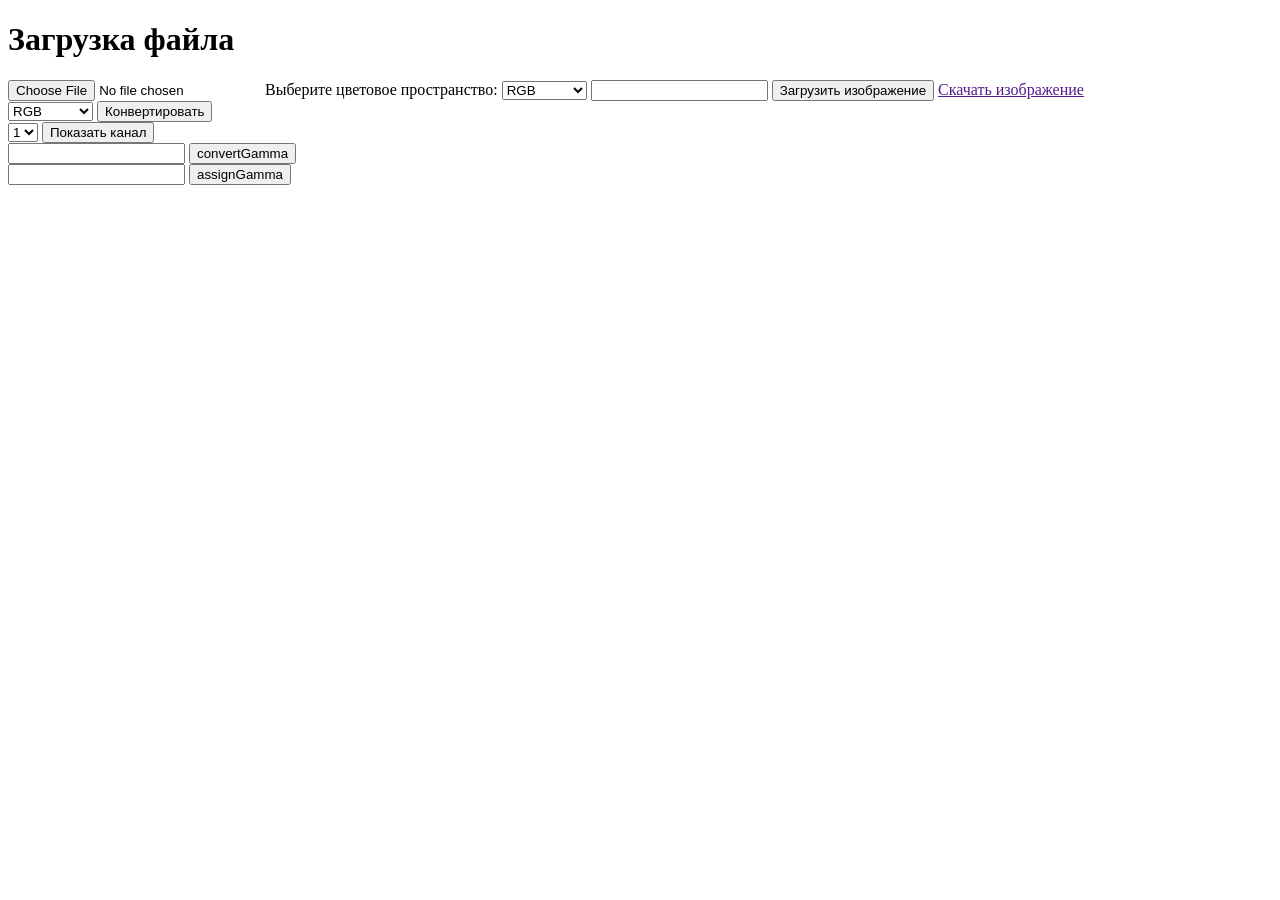
<file: index.html>
<!DOCTYPE html>
<html lang="en">
<head>
    <meta charset="UTF-8">
    <meta name="viewport" content="width=device-width, initial-scale=1.0">
    <title>Форма загрузки файла</title>
    <link rel="stylesheet" type="text/css" href="css/style.css">
    <script src="https://code.jquery.com/jquery-3.6.0.min.js"></script>
</head>
<body>

<h1>Загрузка файла</h1>

<!--<form id="uploadForm" enctype="multipart/form-data">-->
<!--    <input type="file" name="photo" id="file">-->
<!--    <label for="colorSpace">Выберите цветовое пространство:</label>-->
<!--    <select name="colorSpace" id="colorSpace">-->
<!--        <option value="RGB">RGB</option>-->
<!--        <option value="HSL">HSL</option>-->
<!--        <option value="HSV">HSV</option>-->
<!--    </select>-->
<!--    <button type="submit" id="submitButton" onclick="upload()">Загрузить изображение</button>-->
<!--</form>-->

<!--<form id="fileUploadForm" enctype="multipart/form-data">-->
<input type="file" id="file">
<label for="colorSpace">Выберите цветовое пространство:</label>
<select name="colorSpace" id="colorSpace">
    <option value="RGB">RGB</option>
    <option value="HSL">HSL</option>
    <option value="HSV">HSV</option>
    <option class="converterType" value="YCbCr601">YCbCr601</option>
    <option class="converterType" value="YCbCr709">YCbCr709</option>
    <option class="converterType" value="YCoCg">YCoCg</option>
    <option class="converterType" value="CMY">CMY</option>
</select>
<label>
    <input type="number" id="gamma" name="gamma" step="any">
</label>
<button onclick="upload()" enctype="multipart/form-data">Загрузить изображение</button>
<a id="downloadLink" href="" download>Скачать изображение</a>

<form id="imageForm" enctype="multipart/form-data">
    <label>
        <select name="toColorSpace">
            <option class="converterType" value="RGB">RGB</option>
            <option class="converterType" value="HSL">HSL</option>
            <option class="converterType" value="HSV">HSV</option>
            <option class="converterType" value="YCbCr601">YCbCr601</option>
            <option class="converterType" value="YCbCr709">YCbCr709</option>
            <option class="converterType" value="YCoCg">YCoCg</option>
            <option class="converterType" value="CMY">CMY</option>
        </select>
    </label>
    <button onclick="convert()" type="button" id="convertButton">Конвертировать</button>
</form>

<form id="filterForm" enctype="multipart/form-data">
    <label>
        <select name="channel">
            <option class="numberChannel" value="1">1</option>
            <option class="numberChannel" value="2">2</option>
            <option class="numberChannel" value="3">3</option>
        </select>
    </label>
    <button onclick="chooseFilter()" type="button" id="numberChannelButton">Показать канал</button>
</form>

<form id="convertGammaForm" enctype="multipart/form-data">
    <label>
        <input type="number" id="doubleInputConvertGamma" name="convertGamma" step="any">
    </label>
    <button onclick="chooseConvertGamma()" type="button" id="convertGammaButton">convertGamma</button>
</form>

<form id="assignGammaForm" enctype="multipart/form-data">
    <label>
        <label>
            <input type="number" id="doubleInputAssignGamma" name="assignGamma" step="any">
        </label>
    </label>
    <button onclick="chooseAssignGamma()" type="button" id="assignGammaButton">assignGamma</button>
</form>

<canvas id="canvas" style="width: 1400px;"></canvas>
<!--</form>-->

<script src="js/index.js"></script>
<script src="js/gamma.js"></script>

</body>
</html>
</file>
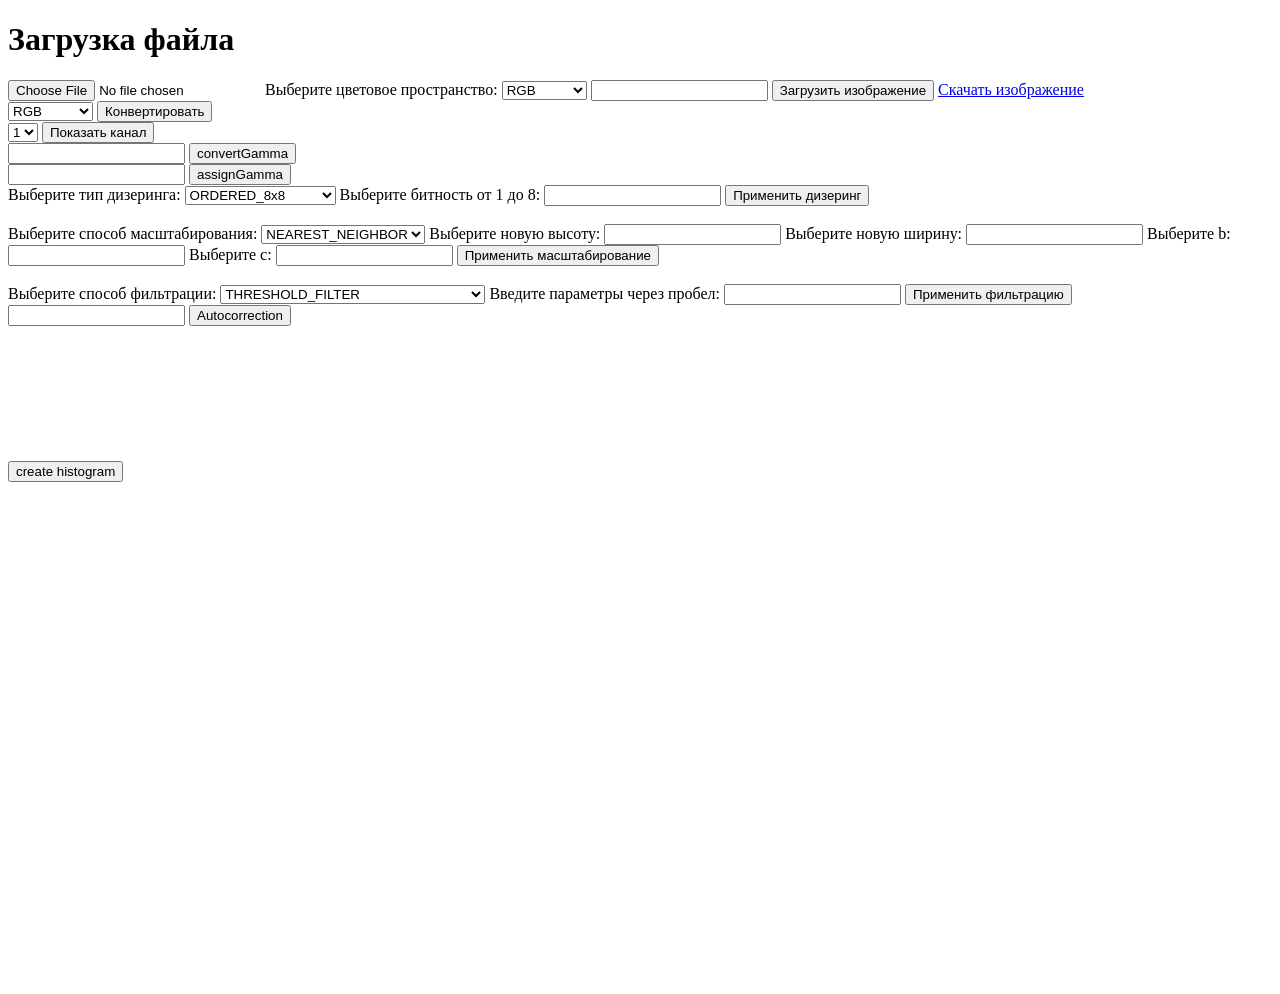
<file: photoshop-client-master/index.html>
<!DOCTYPE html>
<html lang="en">
<head>
    <meta charset="UTF-8">
    <meta name="viewport" content="width=device-width, initial-scale=1.0">
    <title>Форма загрузки файла</title>
    <link rel="stylesheet" type="text/css" href="css/style.css">
    <script src="https://code.jquery.com/jquery-3.6.0.min.js"></script>
</head>
<body>

<h1>Загрузка файла</h1>


<!--<form id="fileUploadForm" enctype="multipart/form-data">-->
<input type="file" id="file">
<label for="colorSpace">Выберите цветовое пространство:</label>
<select name="colorSpace" id="colorSpace">
    <option value="RGB">RGB</option>
    <option value="HSL">HSL</option>
    <option value="HSV">HSV</option>
    <option class="converterType" value="YCbCr601">YCbCr601</option>
    <option class="converterType" value="YCbCr709">YCbCr709</option>
    <option class="converterType" value="YCoCg">YCoCg</option>
    <option class="converterType" value="CMY">CMY</option>
</select>
<label>
    <input type="number" id="gamma" name="gamma" step="any">
</label>
<button onclick="upload()" enctype="multipart/form-data">Загрузить изображение</button>
<a id="downloadLink" href="http://localhost:8080/getFile" download>Скачать изображение</a>
<!--<a href="D:\\projectsJava\\photoshop\\photoshop-lab-3\\photoshop-server\\src\\main\\resources\\first.ppm" download="">Скачать изображение</a>-->

<form id="imageForm" enctype="multipart/form-data">
    <label>
        <select name="toColorSpace">
            <option class="converterType" value="RGB">RGB</option>
            <option class="converterType" value="HSL">HSL</option>
            <option class="converterType" value="HSV">HSV</option>
            <option class="converterType" value="YCbCr601">YCbCr601</option>
            <option class="converterType" value="YCbCr709">YCbCr709</option>
            <option class="converterType" value="YCoCg">YCoCg</option>
            <option class="converterType" value="CMY">CMY</option>
        </select>
    </label>
    <button onclick="convert()" type="button" id="convertButton">Конвертировать</button>
</form>

<form id="filterForm" enctype="multipart/form-data">
    <label>
        <select name="channel">
            <option class="numberChannel" value="1">1</option>
            <option class="numberChannel" value="2">2</option>
            <option class="numberChannel" value="3">3</option>
        </select>
    </label>
    <button onclick="chooseFilter()" type="button" id="numberChannelButton">Показать канал</button>
</form>

<form id="convertGammaForm" enctype="multipart/form-data">
    <label>
        <input type="number" id="doubleInputConvertGamma" name="convertGamma" step="any">
    </label>
    <button onclick="chooseConvertGamma()" type="button" id="convertGammaButton">convertGamma</button>
</form>

<form id="assignGammaForm" enctype="multipart/form-data">
    <label>
        <label>
            <input type="number" id="doubleInputAssignGamma" name="assignGamma" step="any">
        </label>
    </label>
    <button onclick="chooseAssignGamma()" type="button" id="assignGammaButton">assignGamma</button>
</form>

<label for="dithering">Выберите тип дизеринга:</label>
<select name="ditheringType" id="dithering">
    <option value="ORDERED_8x8">ORDERED_8x8</option>
    <option value="RANDOM">RANDOM</option>
    <option value="FLOYD_STEINBERG">FLOYD_STEINBERG</option>
    <option value="ATKINSON">ATKINSON</option>
</select>
<label for="bitRate">Выберите битность от 1 до 8:</label>
<input type="number" id="bitRate" name="bitRate">
<button onclick="dither()" enctype="multipart/form-data">Применить дизеринг</button>


<br>
<br>

<!--<form>-->
<label for="scaling">Выберите способ масштабирования:</label>
<select name="scalingType" id="scaling">
    <option value="NEAREST_NEIGHBOR">NEAREST_NEIGHBOR</option>
    <option value="BILINEAR">BILINEAR</option>
    <option value="LANCZOS3">LANCZOS3</option>
    <option value="BC_SPLINE">BC_SPLINE</option>
</select>
<label for="newHeight">Выберите новую высоту:</label>
<input type="number" id="newHeight" name="newHeight">

<label for="newWidth">Выберите новую ширину:</label>
<input type="number" id="newWidth" name="newWidth">

<label for="bCoef">Выберите b:</label>
<input type="number" id="bCoef" name="bCoef">

<label for="cCoef">Выберите c:</label>
<input type="number" id="cCoef" name="cCoef">
<button onclick="scaling()" enctype="multipart/form-data">Применить масштабирование</button>
<!--</form>-->



<br>
<br>
<label for="scaling">Выберите способ фильтрации:</label>
<select name="filterType" id="filter">
    <option value="THRESHOLD_FILTER">THRESHOLD_FILTER</option>
    <option value="OTSU_THRESHOLD_FILTER">OTSU_THRESHOLD_FILTER</option>
    <option value="MEDIAN_FILTER">MEDIAN_FILTER</option>
    <option value="GAUSSIAN_FILTER">GAUSSIAN_FILTER</option>
    <option value="LINEAR_AVERAGING_FILTER">LINEAR_AVERAGING_FILTER</option>
    <option value="UNSHARP_MASKING">UNSHARP_MASKING</option>
    <option value="CONTRAST_ADAPTIVE_SHARPENING">CONTRAST_ADAPTIVE_SHARPENING</option>
    <option value="SOBEL_FILTER">SOBEL_FILTER</option>
    <option value="CANNY_EDGE_DETECTOR">CANNY_EDGE_DETECTOR</option>
</select>
<label for="params">Введите параметры через пробел:</label>
<input type="text" id="params" name="params">
<button onclick="filter()" enctype="multipart/form-data">Применить фильтрацию</button>


<form id="autocorrection" enctype="multipart/form-data">
    <label>
        <input type="number" id="autocorrectionInput" name="autocorrectionName" step="any">
    </label>
    <button onclick="chooseBoarder()" type="button" id="autocorrectionButton">Autocorrection</button>
</form>

<button onclick="histogram()" type="button" id="histogram">create histogram</button>
<canvas id="canvasHistogram" style="width: 300px;"></canvas>
<canvas id="canvas" style="width: 1000px;"></canvas>

<!--</form>-->

<script src="js/index.js"></script>
<script src="js/gamma.js"></script>
<script src="js/histogram.js"></script>
<script src="js/dither.js"></script>
<script src="js/scale.js"></script>
<script src="js/gradient.js"></script>
<script src="js/filter.js"></script>


</body>
</html>
</file>
<file: css/style.css>
#imageForm {
    /*display: none;*/
}
</file>
<file: photoshop-client-master/css/style.css>
#imageForm {
    /*display: none;*/
}
</file>
